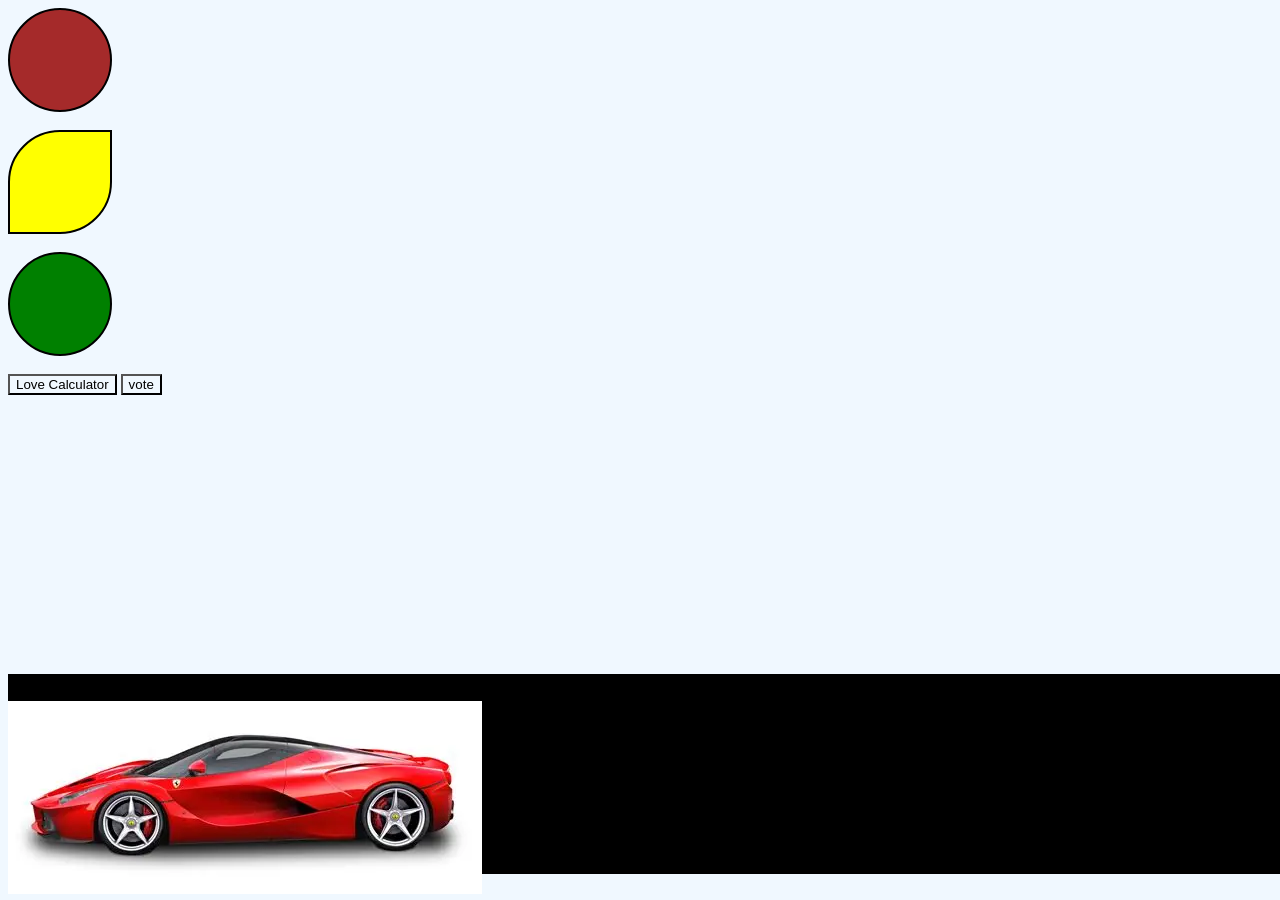
<file: index.html>
<!DOCTYPE html>
<html lang="en">
<head>
    <meta charset="UTF-8">
    <meta name="viewport" content="width=device-width, initial-scale=1.0">
    <title>Document</title>
    <link rel="stylesheet" href="style.css" >
</head>
<body>
    <div id="box1"></div><br>

    <div id="box2"></div><br>

    <div id="box3"></div><br>
    <div class="road">
    </div>

    <div class="car" >
        <img src="OIP.webp" >
    </div>
    
    <a href="love.html"><button>Love Calculator</button></a>
    <a href="vote.html"><button>vote</button></a>

</body>
</html>
</file>
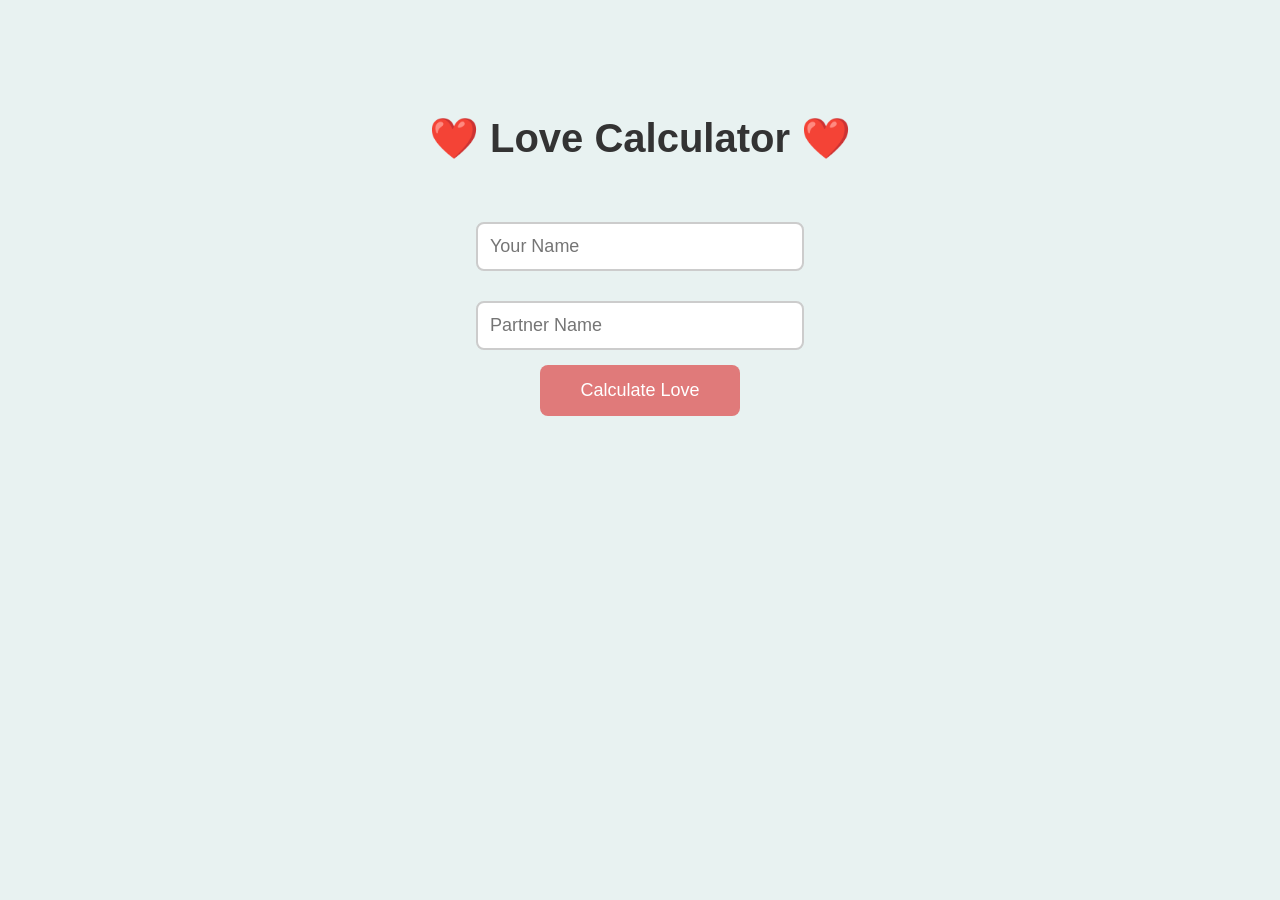
<file: love.html>
<!DOCTYPE html>
<html>
<head>
<title>Love Calculator</title>

<style>
body{
    font-family: Arial, sans-serif;
    background:#e8f2f1;
    text-align:center;
    padding-top:80px;
}

h1{
    font-size:40px;
    color:#333;
}

input{
    width:300px;
    padding:12px;
    margin:15px;
    font-size:18px;
    border:2px solid #ccc;
    border-radius:8px;
}

button{
    background:#e07a7a;
    color:white;
    border:none;
    padding:15px 40px;
    font-size:18px;
    border-radius:8px;
    cursor:pointer;
}

button:hover{
    background:#d35d5d;
}

#result{
    margin-top:30px;
    font-size:22px;
    font-weight:bold;
}
</style>

</head>

<body>

<h1>❤️ Love Calculator ❤️</h1>

<br>

<input type="text" id="name1" placeholder="Your Name"><br>
<input type="text" id="name2" placeholder="Partner Name"><br>

<button onclick="calculateLove()">Calculate Love</button>

<p id="result"></p>

<script>

function calculateLove(){

    var name1 = document.getElementById("name1").value;
    var name2 = document.getElementById("name2").value;

    if(name1=="" || name2==""){
        document.getElementById("result").innerHTML="Please enter both names!";
        return;
    }

    var love = (Math.random()*100).toFixed(2);
    var percent = parseFloat(love);
    var message = "";

    if(percent < 30){
        message = "Toxic relationship";
    }
    else if(percent >= 30 && percent < 50){
        message = "Very mid";
    }
    else if(percent >= 50 && percent < 80){
        message = "Could do better";
    }
    else if(percent >= 80 && percent < 90){
        message = "Omg y'all are cute";
    }
    else{
        message = "Marriage material";
    }

    document.getElementById("result").innerHTML =
    name1 + " and " + name2 + " are " + love + "% in love ❤️<br>" + message;

}

</script>

</body>
</html>
</file>
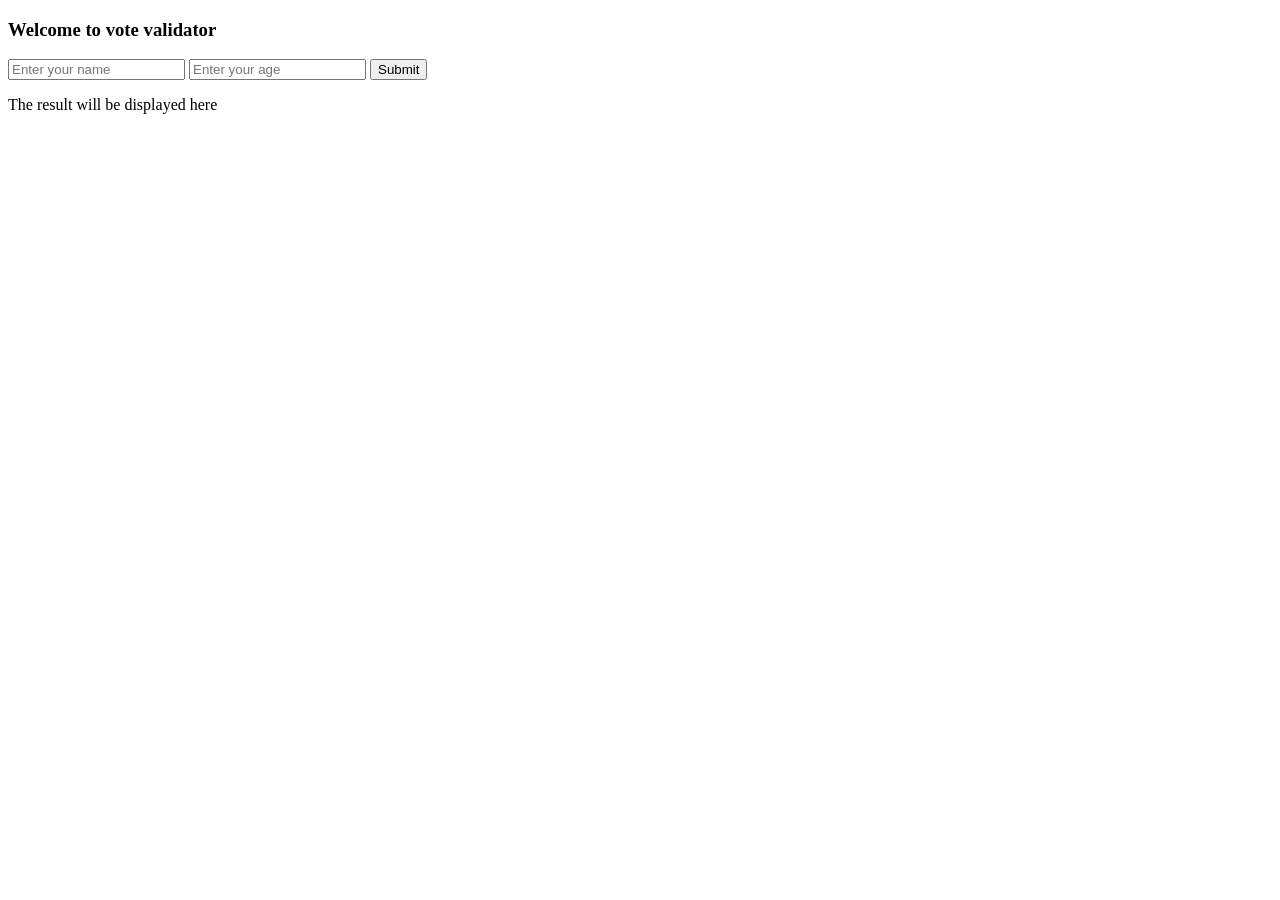
<file: vote.html>
<!DOCTYPE html>
<html lang="en">
<head>
    <meta charset="UTF-8">
    <meta name="viewport" content="width=device-width, initial-scale=1.0">
    <title>Document</title>
</head>
<body>
    <h3>Welcome to vote validator</h3>
    <input type="text" name="" id="name" placeholder="Enter your name">
    <input type="number" name="" id="age" placeholder="Enter your age">
    <button onclick="vote()" > Submit </button>
    <p id="res" >The result will be displayed here
    </p>
    <script src="vote.js"></script>
</body>
</html>
</file>
<file: style.css>
*{
    background-color: aliceblue;
}

#box1 {
    background-color: brown;
    height: 100px ;
    width: 100px ;
    border-radius: 50% ;
    color: brown ;
    border: 2px solid black;
}
 
/* pseudo class */
#box1:hover {
    background-color: red;
     transform: scale(0.5);
}  

#box2 {
    background-color: yellow;
    height: 100px ;
    width: 100px ;
    border-top-left-radius: 50% ;
    border-bottom-right-radius: 50% ;
    color: burlywood ;
    border: 2px solid black ;
}

#box3 {
    background-color: green;
     height: 100px ;
    width: 100px ;
    border-radius: 50% ;
    color: brown ;
    border: 2px solid black;
}

.car {
    position: absolute;
    bottom: 2px; 
    animation: moveCar 5s linear infinite ;
}

@keyframes moveCar {
    0%{
        right: -100%;
    
    }
    100%{
        right: 100%;
    }
}

.road{
    margin-top: 300px;
    width: 100%;
    height: 200px;
    position:absolute ;
    background-color: black;
}

.cloud1{
    width:120px;
    position: absolute;
    top: 50px;
    animation: cloudMove 20s linear infinite;
}

.cloud2 {
    width: 150px;
    position: absolute;
    top: 120px;
    animation: cloudMove 25s linear infinite;
    
}
</file>
